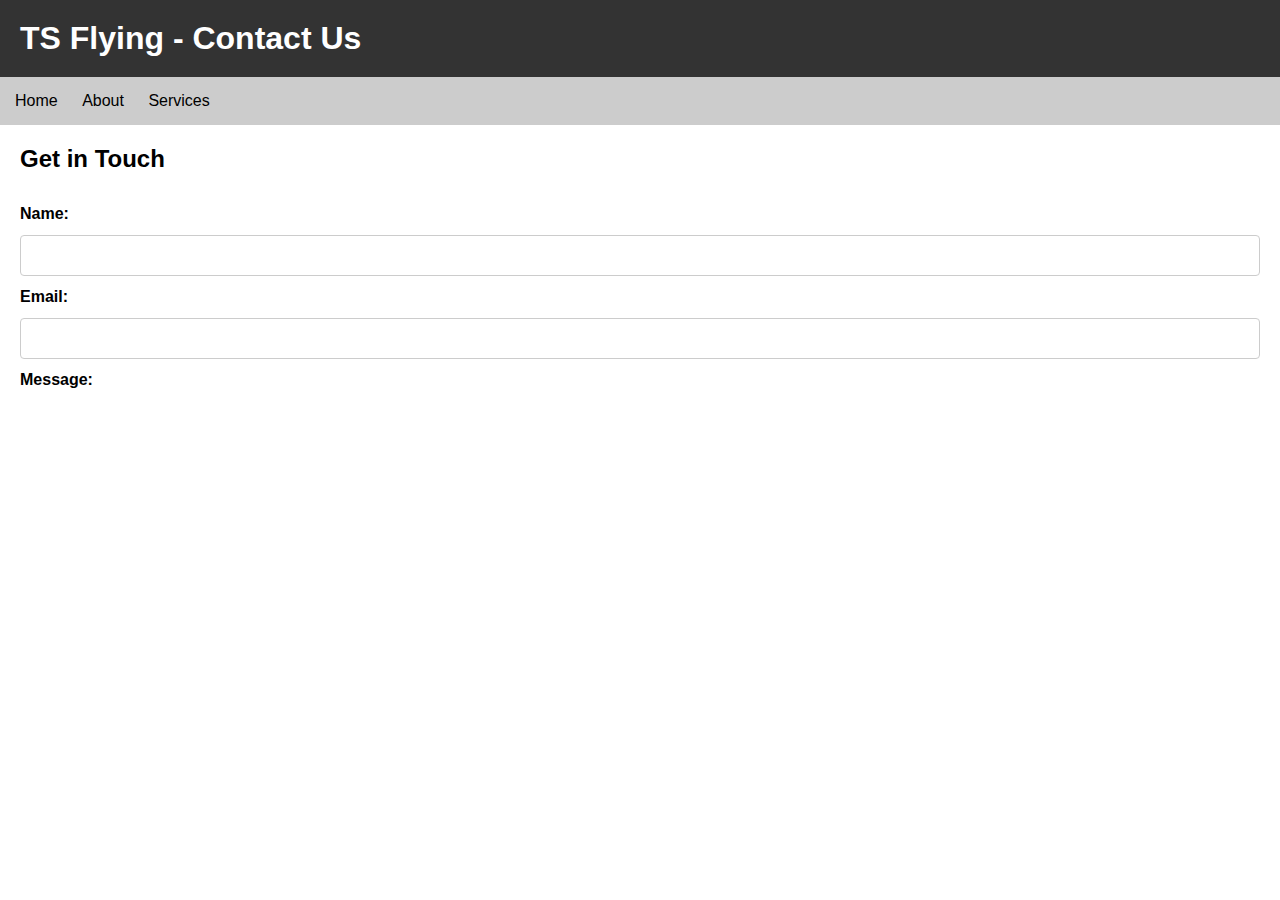
<file: ChatGPT2.html>
<!DOCTYPE html>
<html>
<head>
	<title>TS Flying - Contact Us</title>
	<meta name="viewport" content="width=device-width, initial-scale=1">
	<style>
		body {
			font-family: Arial, sans-serif;
			margin: 0;
			padding: 0;
		}

		header {
			background-color: #333;
			color: white;
			padding: 20px;
		}

		h1 {
			margin: 0;
		}

		nav {
			background-color: #ccc;
			padding: 10px;
		}

		nav ul {
			list-style-type: none;
			margin: 0;
			padding: 0;
		}

		nav li {
			display: inline-block;
			margin-right: 10px;
		}

		nav li a {
			display: block;
			color: black;
			text-decoration: none;
			padding: 5px;
			border-radius: 5px;
			transition: background-color 0.3s ease;
		}

		nav li a:hover {
			background-color: #eee;
		}

		section {
			padding: 20px;
		}

		h2 {
			margin-top: 0;
		}

		form {
			margin-top: 20px;
		}

		input[type=text], textarea {
			width: 100%;
			padding: 12px;
			border: 1px solid #ccc;
			border-radius: 4px;
			box-sizing: border-box;
			resize: vertical;
		}

		label {
			padding: 12px 12px 12px 0;
			display: inline-block;
			font-weight: bold;
		}

		button {
			background-color: #333;
			color: white;
			padding: 12px 20px;
			border: none;
			border-radius: 4px;
			cursor: pointer;
		}

		button:hover {
			background-color: #555;
		}

		.success {
			background-color: #d4edda;
			color: #155724;
			margin-top: 20px;
			padding: 10px;
			border-radius: 5px;
		}

		.error {
			background-color: #f8d7da;
			color: #721c24;
			margin-top: 20px;
			padding: 10px;
			border-radius: 5px;
		}
	</style>
</head>
<body>
	<header>
		<h1>TS Flying - Contact Us</h1>
	</header>

	<nav>
		<ul>
			<li><a href="ChatGPT.html">Home</a></li>
			<li><a href="ChatGPT.html">About</a></li>
			<li><a href="ChatGPT.html">Services</a></li>
            <li><a href="Models"></a></li>
		</ul>
	</nav>

	<section>
		<h2>Get in Touch</h2>
		<form action="#" method="post">
			<label for="name">Name:</label>
			<input type="text" id="name" name="name" required><br>

			<label for="email">Email:</label>
			<input type="text" id="email" name="email" required><br>

			<label for="message">Message:</label>
			<textarea id="message" name="message" rows
</file>
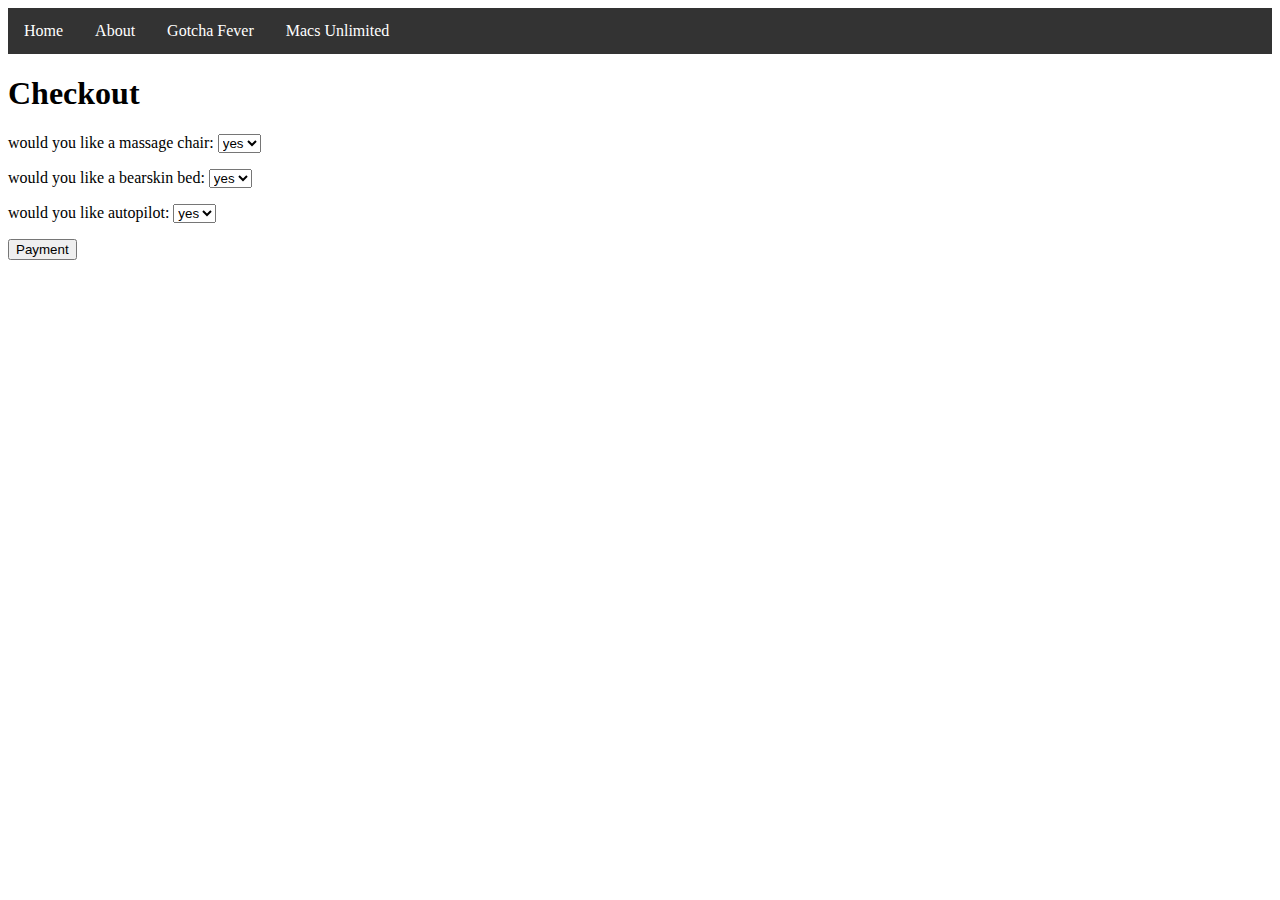
<file: CHeckout for Macs unlimited.html>
<!DOCTYPE html>
<html>
    <head>
<title>Checkout</title>
<style>
  nav {
      background-color: #333;
      overflow: hidden;
  }

  nav ul {
      list-style-type: none;
      margin: 0;
      padding: 0;
      overflow: hidden;
  }

  nav li {
      float: left;
  }

  nav li a {
      display: block;
      color: white;
      text-align: center;
      padding: 14px 16px;
      text-decoration: none;
  }

  nav li a:hover {
      background-color: #111;
  }
</style>
    </head>
    <body>
      <nav>
        <ul>
          <li><a href="TS flying.html">Home</a></li>
          <li><a href="TS flying about us.html">About</a></li>
    <li><a href="Gotcha Fever.html">Gotcha Fever</a></li>
          <li><a href="Macs Unlimited.html">Macs Unlimited</a></li>
        </ul>
    </nav>
        <h1>Checkout</h1>
        <label for="">would you like a massage chair:</label>

        <select name="massage" id="massage">
          <option value="yes">yes</option>
          <option value="no">no</option>
        </select>
        <p><label for="">would you like a bearskin bed:</label>

<select name="bearskin" id="bearskin">
  <option value="yes">yes</option>
  <option value="no">no</option>
</select></p>
<p><label for="">would you like autopilot:</label>

    <select name="autopilot" id="autopilot">
      <option value="yes">yes</option>
      <option value="no">no</option>
    </select></p>
    <a href="payment.html"><button>Payment</button></a>

    </body>
</html>
</file>
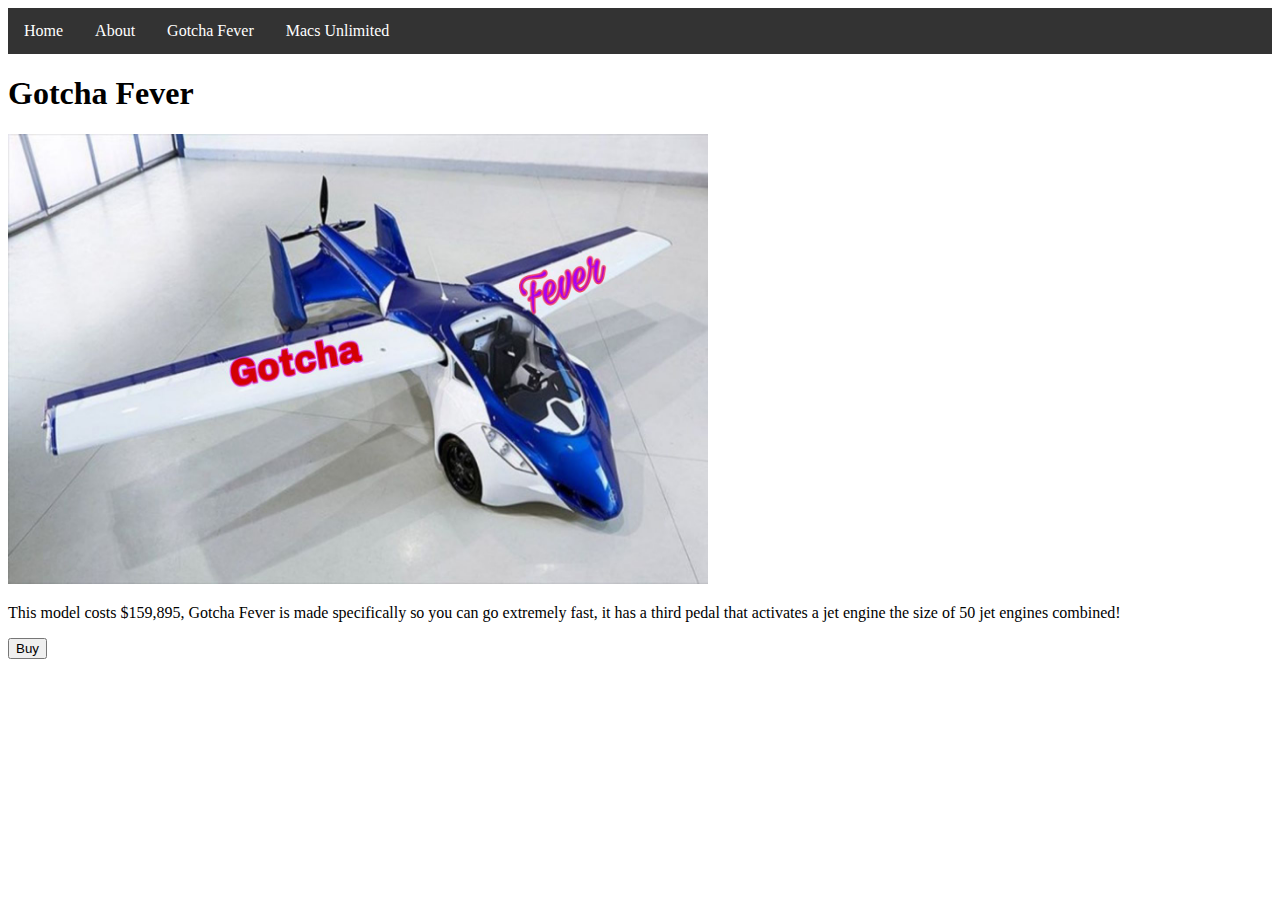
<file: Gotcha Fever.html>
<!DOCTYPE html>
<html>
    <head>
<title>Gotcha Fever</title>
<style>
    nav {
        background-color: #333;
        overflow: hidden;
    }

    nav ul {
        list-style-type: none;
        margin: 0;
        padding: 0;
        overflow: hidden;
    }

    nav li {
        float: left;
    }

    nav li a {
        display: block;
        color: white;
        text-align: center;
        padding: 14px 16px;
        text-decoration: none;
    }

    nav li a:hover {
        background-color: #111;
    }
</style>
    </head>
    <body>
        <nav>
            <ul>
                <li><a href="TS flying.html">Home</a></li>
            <li><a href="TS flying about us.html">About</a></li>
			<li><a href="Gotcha Fever.html">Gotcha Fever</a></li>
            <li><a href="Macs Unlimited.html">Macs Unlimited</a></li>
            </ul>
        </nav> 
            <h1>Gotcha Fever</h1>
        <img src="Gotcha fever.jpg" height="450" width="700">
        <p>This model costs $159,895, Gotcha Fever is made specifically 
            so you can go extremely fast, it has a third pedal that activates a jet engine the size of 50
        jet engines combined!</p>
        <a href="Checkout for gotcha fever.html"> <button>Buy</button></a>

    </body>
</html>
</file>
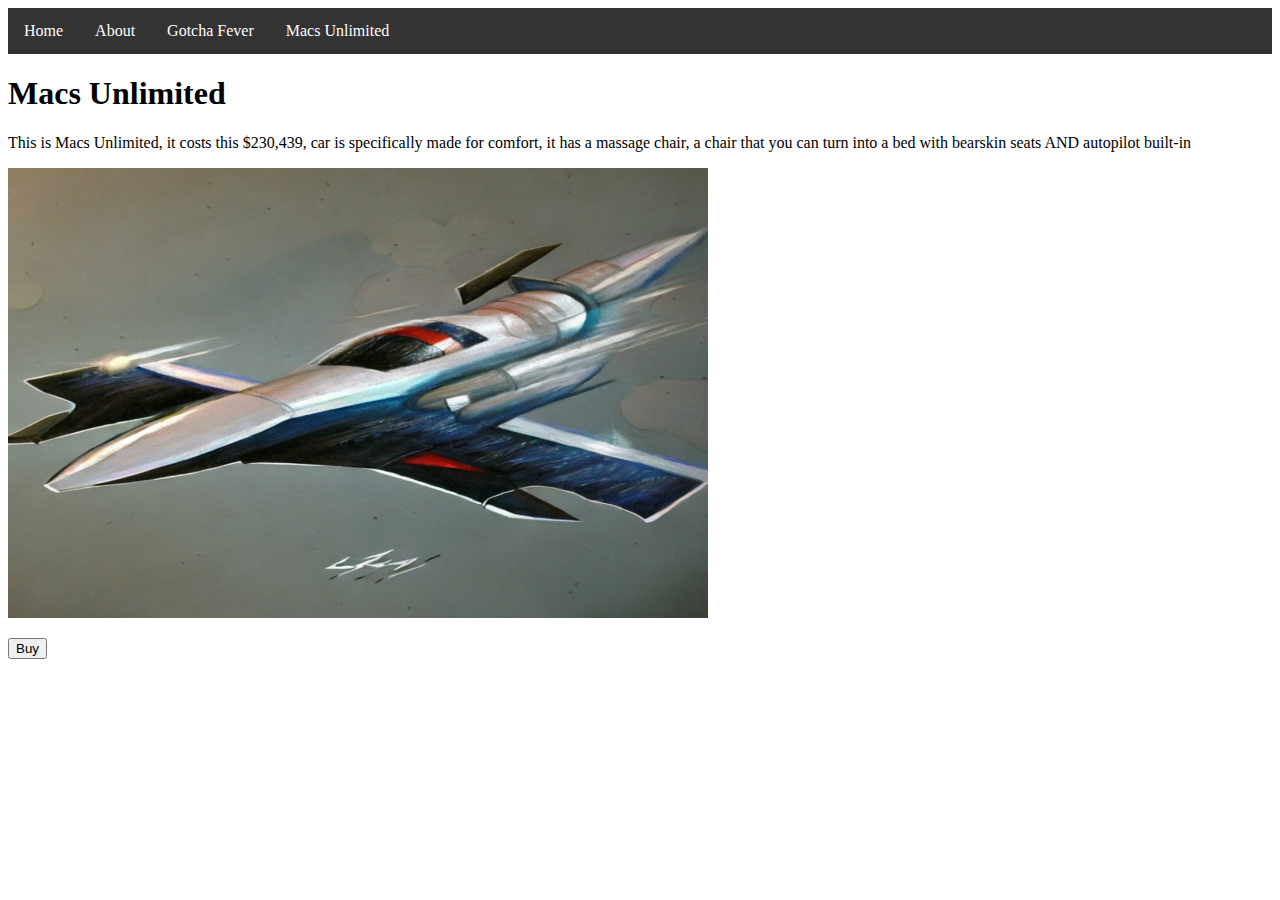
<file: Macs Unlimited.html>
<!DOCTYPE html>
<html>
    <head>
<title>Macs Unlimited</title>
<style>
    nav {
        background-color: #333;
        overflow: hidden;
    }

    nav ul {
        list-style-type: none;
        margin: 0;
        padding: 0;
        overflow: hidden;
    }

    nav li {
        float: left;
    }

    nav li a {
        display: block;
        color: white;
        text-align: center;
        padding: 14px 16px;
        text-decoration: none;
    }

    nav li a:hover {
        background-color: #111;
    }
</style>
    </head>
    <body>
      <nav>
                <ul>
                    <li><a href="TS flying.html">Home</a></li>
            <li><a href="TS flying about us.html">About</a></li>
			<li><a href="Gotcha Fever.html">Gotcha Fever</a></li>
            <li><a href="Macs Unlimited.html">Macs Unlimited</a></li>
                </ul>
            </nav>
            <!-- HTML content goes here -->
            </html>
<h1>Macs Unlimited</h1>
<p>This is Macs Unlimited, it costs this $230,439, car is specifically made for comfort, it has a massage chair, a chair that you can turn into a bed with bearskin seats AND autopilot built-in</p>
<p><img src="good flying car.jpg" height="450" width="700"></p>
<a href="CHeckout for Macs unlimited.html"><button>Buy</button></a>

    </body>
</file>
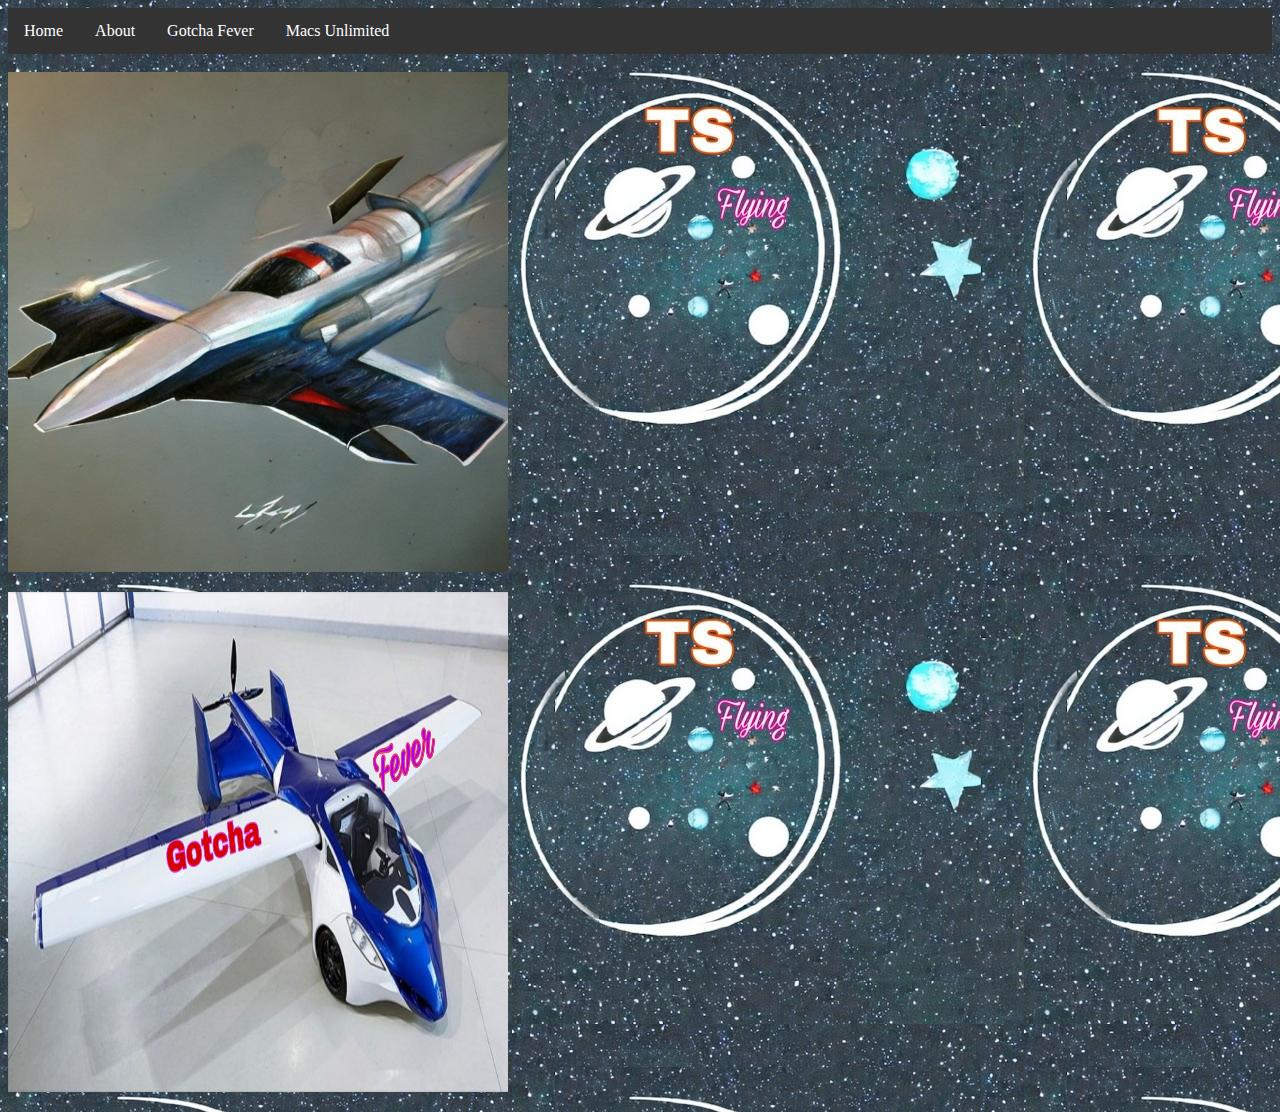
<file: TS flying.html>
<!DOCTYPE html>
<html>
    <head>
<title>TS flying</title>
<link rel="stylesheet" href="TS flying.css">
<link href="https://cdn.jsdelivr.net/npm/bootstrap@5.3.0-alpha3/dist/css/bootstrap.min.css" rel="stylesheet" integrity="sha384-KK94CHFLLe+nY2dmCWGMq91rCGa5gtU4mk92HdvYe+M/SXH301p5ILy+dN9+nJOZ" crossorigin="anonymous">
</head>
    <body>
        
	
	<style>
		nav {
			background-color: #333;
			overflow: hidden;
		}

		nav ul {
			list-style-type: none;
			margin: 0;
			padding: 0;
			overflow: hidden;
		}

		nav li {
			float: left;
		}

		nav li a {
			display: block;
			color: white;
			text-align: center;
			padding: 14px 16px;
			text-decoration: none;
		}

		nav li a:hover {
			background-color: #111;
		}
	</style>
</head>
<body>
	<nav>
		<ul>
            <li><a href="TS flying.html">Home</a></li>
            <li><a href="TS flying about us.html">About</a></li>
			<li><a href="Gotcha Fever.html">Gotcha Fever</a></li>
            <li><a href="Macs Unlimited.html">Macs Unlimited</a></li>
		</ul>
	</nav>
	<!-- HTML content goes here -->
    <br><img src="good flying car.jpg" height="500" width="500">
    <p><img src="Gotcha fever.jpg" height="500" width="500"></p>
</body>
</html>
</file>
<file: TS flying.css>
body{
    background-image: url(EXTREMELY\ GOOD\ ONE.jpg
    );
    background-repeat: repeat;
}
</file>
